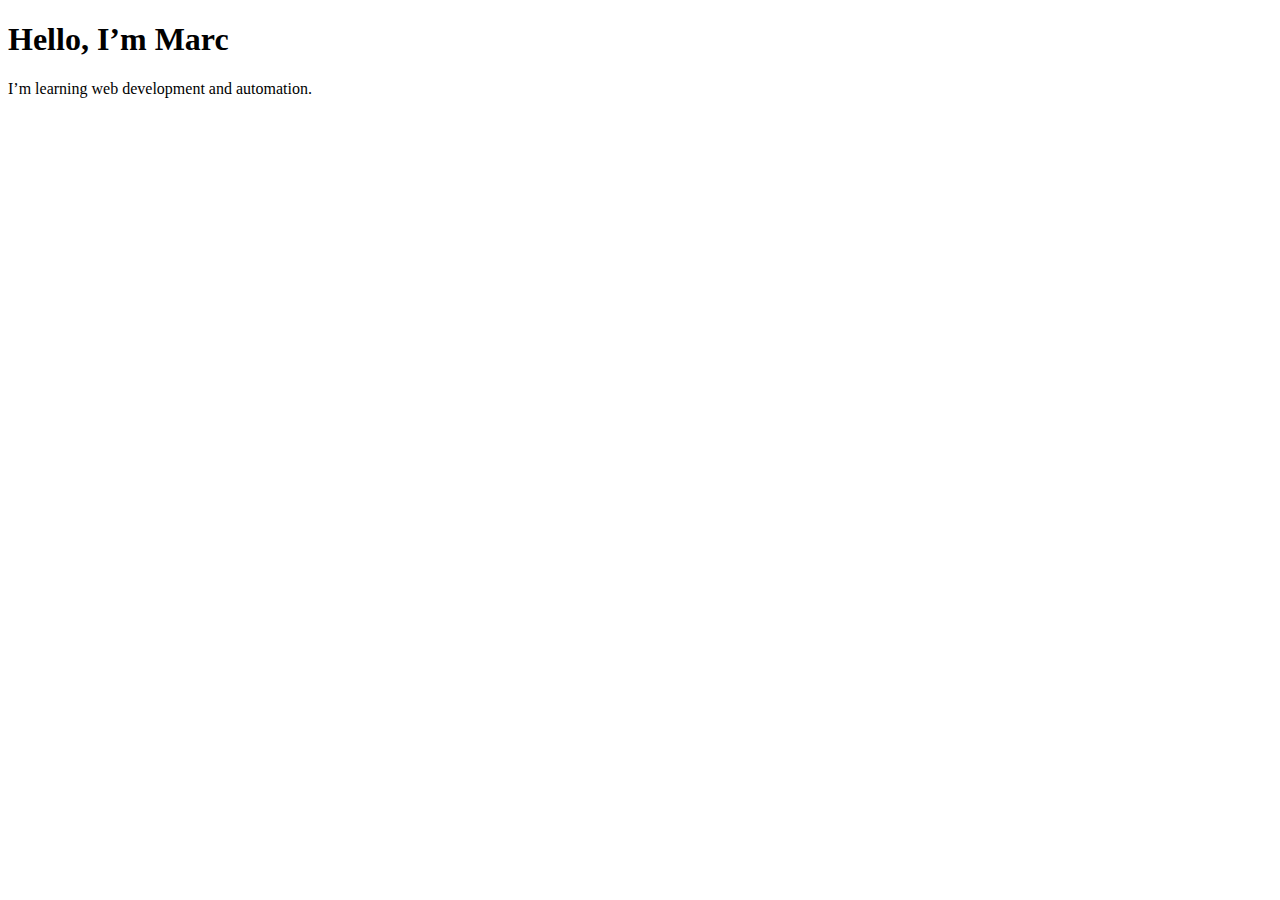
<file: Index.html>
<!DOCTYPE html>
<html lang="en">
<head>
  <meta charset="UTF-8">
  <title>My Portfolio</title>
  <link rel"stylesheet" href="style.css">
</head>
<body>

  <h1>Hello, I’m Marc</h1>
  <p>I’m learning web development and automation.</p>

</body>
</html>
</file>
<file: style.css>
/* ============================= */
/* Design Tokens / Variables     */
/* ============================= */
:root {
  --bg-main: #0f0f15;
  --bg-card: #1a1a27;
  --bg-soft: #12121a;

  --primary: #8b5cf6;
  --primary-hover: #a47dfd;

  --text-main: #ffffff;
  --text-muted: #c6c6dd;
  --text-dim: #8a8aa3;

  --radius-sm: 0.5rem;
  --radius-md: 0.75rem;
  --radius-lg: 1rem;

  --shadow-sm: 0 4px 15px rgba(0,0,0,0.25);
  --shadow-md: 0 10px 30px rgba(0,0,0,0.35);
  --shadow-glow:
    0 0 0 1px rgba(139,92,246,0.25),
    0 15px 40px rgba(139,92,246,0.25);

  --ease: cubic-bezier(0.4, 0, 0.2, 1);
}

/* ============================= */
/* Reset & Base                  */
/* ============================= */
* {
  margin: 0;
  padding: 0;
  box-sizing: border-box;
}

body {
  font-family: 'Inter', sans-serif;
  background:
    radial-gradient(circle at top, rgba(139,92,246,0.08), transparent),
    var(--bg-main);
  color: var(--text-main);
  line-height: 1.7;
}

a {
  text-decoration: none;
  color: inherit;
}

/* ============================= */
/* Container                     */
/* ============================= */
.container {
  width: 90%;
  max-width: 1200px;
  margin: auto;
  padding: 2rem 0;
}

/* ============================= */
/* Header                        */
/* ============================= */
header {
  display: flex;
  justify-content: space-between;
  align-items: center;
  padding: 2rem 0;
}

header nav a {
  margin-left: 2rem;
  font-weight: 600;
  color: var(--text-dim);
  transition: color 0.3s var(--ease);
}

header nav a:hover {
  color: var(--primary);
}

header nav a.active {
  color: var(--primary);
  position: relative;
}

header nav a.active::after {
  content: "";
  position: absolute;
  left: 0;
  bottom: -6px;
  width: 100%;
  height: 2px;
  background: var(--primary);
  border-radius: 2px;
}

.logo img {
  height: 90px;
  width: auto;
  display: block;
}

/* ============================= */
/* Hero                          */
/* ============================= */
.hero {
  text-align: center;
  padding: 6rem 1rem;
  animation: heroFade 1.2s var(--ease) both;
}

.hero h1 {
  font-size: clamp(2.8rem, 5vw, 4rem);
  letter-spacing: -0.02em;
  margin-bottom: 1rem;
  position: relative;
}

.hero h1::after {
  content: "";
  position: absolute;
  inset: -25px;
  background: radial-gradient(
    circle,
    rgba(139,92,246,0.25),
    transparent 65%
  );
  filter: blur(35px);
  z-index: -1;
}

.hero p {
  font-size: 1.15rem;
  color: var(--text-muted);
  max-width: 680px;
  margin: 0 auto 2rem;
}

.hero .buttons {
  display: flex;
  justify-content: center;
  gap: 1rem;
  flex-wrap: wrap;
}

.hero .buttons a {
  padding: 0.8rem 2rem;
  border-radius: var(--radius-sm);
  font-weight: 600;
  transition: transform 0.25s var(--ease),
              box-shadow 0.25s var(--ease),
              background 0.25s var(--ease);
}

.hero .buttons a.primary {
  background: linear-gradient(135deg, var(--primary), #a78bfa);
  color: #fff;
}

.hero .buttons a.primary:hover {
  transform: translateY(-2px);
  box-shadow: var(--shadow-glow);
}

.hero .buttons a.secondary {
  border: 2px solid var(--primary);
  color: var(--primary);
}

.hero .buttons a.secondary:hover {
  background: var(--primary);
  color: #fff;
}

@keyframes heroFade {
  from {
    opacity: 0;
    transform: translateY(12px);
  }
  to {
    opacity: 1;
    transform: translateY(0);
  }
}

/* ============================= */
/* Section Titles                */
/* ============================= */
h2 {
  font-size: 2rem;
  margin-bottom: 1rem;
}

.highlight {
  color: var(--primary);
}

.summary {
  text-align: center;
  color: var(--text-muted);
  max-width: 650px;
  margin: 0 auto 2.5rem;
  font-size: 1.05rem;
}

/* ============================= */
/* Section Fade-In               */
/* ============================= */
section {
  opacity: 0;
  transform: translateY(30px);
  transition:
    opacity 1s var(--ease),
    transform 1s var(--ease);
}

section.visible {
  opacity: 1;
  transform: translateY(0);
}

/* Keep hero & CTA visible */
.hero,
.cta {
  opacity: 1;
  transform: none;
}

/* ============================= */
/* Card System                   */
/* ============================= */
.card,
.tech-card,
.project-card,
.why-card {
  background: var(--bg-card);
  border-radius: var(--radius-lg);
  box-shadow: var(--shadow-sm);
  transition: transform 0.35s var(--ease),
              box-shadow 0.35s var(--ease);
}

.card:hover,
.tech-card:hover,
.project-card:hover,
.why-card:hover {
  transform: translateY(-6px);
  box-shadow: var(--shadow-glow);
}

.is-hovered {
  transform: translateY(-6px) scale(1.02);
  box-shadow: var(--shadow-glow);
}

/* ============================= */
/* Why Hire Me                   */
/* ============================= */
.why-hire {
  padding: 2rem;
  margin: 2rem 0;
  text-align: center;
}

.why-grid {
  display: grid;
  grid-template-columns: repeat(auto-fit, minmax(220px, 1fr));
  gap: 1rem;
}

.why-card {
  padding: 1.2rem;
  color: var(--text-muted);
  font-weight: 500;
}

/* ============================= */
/* Technical Arsenal             */
/* ============================= */
.tech-grid {
  display: grid;
  grid-template-columns: repeat(auto-fit, minmax(220px, 1fr));
  gap: 1.5rem;
  margin-bottom: 4rem;
}

.tech-card {
  padding: 1.6rem;
  min-height: 140px;
  opacity: 0;
  transform: translateY(20px);
}

.fade-in {
  opacity: 1;
  transform: translateY(0);
  transition:
    opacity 0.9s var(--ease),
    transform 0.9s var(--ease);
}

/* ============================= */
/* Projects Layout Fix           */
/* ============================= */
#projects {
  margin-bottom: 6rem; /* creates breathing room before Education */
}

.projects {
  max-width: 1000px;     /* aligns with grid-two below */
  margin: 0 auto;        /* centers the section */
  display: grid;
  gap: 2.5rem;
}

/* Make project cards feel equal to Education/Experience cards */
.project-card {
  padding: 2rem;
  border-radius: var(--radius-lg);
}

/* Center content inside project cards */
.project-card h3,
.project-desc,
.project-btn {
  text-align: center;
}

/* Stack tags neatly */
.project-stack {
  margin-top: 1rem;
  margin-bottom: 1.5rem;
}

/* ============================= */
/* Project Case Cards            */
/* ============================= */
.project-desc {
  color: var(--text-muted);
  font-size: 0.95rem;
  margin: 0.5rem 1rem 1rem;
  line-height: 1.6;
}

.project-stack {
  display: flex;
  gap: 0.5rem;
  flex-wrap: wrap;
  justify-content: center;   /* ✅ centers the tags */
  align-items: center;
  list-style: none;
  padding: 0;
  margin: 0 auto 1.2rem;     /* ✅ centers container */
}

.project-stack li {
  background: rgba(139,92,246,0.12);
  color: var(--primary);
  font-size: 0.75rem;
  padding: 0.3rem 0.6rem;
  border-radius: 999px;
}

.project-btn {
  display: inline-block;
  margin: 0 1rem 1.5rem;
  padding: 0.6rem 1.4rem;
  border-radius: var(--radius-sm);
  background: linear-gradient(135deg, var(--primary), #a78bfa);
  color: #fff;
  font-weight: 600;
  transition:
    transform 0.25s var(--ease),
    box-shadow 0.25s var(--ease);
}

.project-btn:hover {
  transform: translateY(-2px);
  box-shadow: var(--shadow-glow);
}

/* ============================= */
/* Grid Two                      */
/* ============================= */
.grid-two {
  display: grid;
  grid-template-columns: 1fr 1fr;
  gap: 2rem;
  margin-bottom: 4rem;
}

/* ===== FINAL Experience Fix (override all above) ===== */

.exp-list {
  list-style: none;
  padding: 0;
  margin-top: 0.6rem;
}

.exp-list li {
  display: flex;
  align-items: center;
  gap: 0.4rem;
  font-size: 0.95rem;
  color: var(--text-muted);
  line-height: 1.6;
}

.exp-list li::before {
  content: "•";
  color: var(--primary);
  font-size: 1rem;
  line-height: 1;
}

/* Balance Experience card height */
.grid-two .card {
  display: flex;
  flex-direction: column;
  justify-content: center;
}

.experience-item {
  margin-top: 0.3rem;
}


/* Experience list text */
.exp-list li {
  color: var(--text-muted);
  font-size: 0.95rem;
  line-height: 1.7;
  display: flex;
  align-items: center;
}

/* FIXED bullet (aligned + subtle) */
.exp-list li::before {
  content: "•";
  color: var(--primary);
  font-size: 1rem;
  line-height: 1;
  margin-right: 0.4rem;
}

/* Make Education & Experience cards visually aligned */
.grid-two .card {
  display: flex;
  flex-direction: column;
  justify-content: center;
}

/* Balance Experience card with Education */
.experience-item h3 {
  font-size: 1.1rem;
  font-weight: 600;
}

.exp-list {
  margin-top: 0.6rem;
}

.exp-list li {
  line-height: 1.7;
}


/* ============================= */
/* Footer / CTA                  */
/* ============================= */
.cta {
  text-align: center;
  padding: 4rem 1rem;
  margin-top: 3rem;
  background:
    radial-gradient(circle at center, rgba(139,92,246,0.15), #111 70%);
  border-top: 1px solid #2a2a40;
}

.cta-text {
  color: var(--text-muted);
  max-width: 600px;
  margin: 0 auto 1.5rem;
}

.cta-buttons {
  display: flex;
  justify-content: center;
  gap: 1rem;
}

/* ============================= */
/* Responsive                    */
/* ============================= */
@media (max-width: 768px) {
  .grid-two {
    grid-template-columns: 1fr;
  }

  header {
    flex-direction: column;
  }

  header nav {
    margin-top: 1rem;
  }
}


/* ===== Center text inside Education & Experience cards ===== */

.grid-two .card {
  text-align: center;
}

/* Center Education content */
.education-item {
  display: flex;
  flex-direction: column;
  align-items: center;
}

/* ============================= */
/* Experience Skill Pills */
/* ============================= */

.grid-two .card {
  text-align: center;
  display: flex;
  flex-direction: column;
  justify-content: center;
}

/* Center Experience content */
.experience-item {
  display: flex;
  flex-direction: column;
  align-items: center;
}

/* Turn list into skill pills */
.exp-list {
  display: flex;
  flex-wrap: wrap;
  gap: 0.6rem;
  justify-content: center;
  margin-top: 1rem;
  padding: 0;
  list-style: none;
}

.exp-list li {
  background: rgba(139,92,246,0.12);
  color: var(--primary);
  padding: 0.35rem 0.8rem;
  border-radius: 999px;
  font-size: 0.85rem;
  font-weight: 500;
}

/* Remove bullets completely */
.exp-list li::before {
  content: none;
}


/* ============================= */
/* About Me – Card Design        */
/* ============================= */

.about-me {
  max-width: 900px;
  margin: 0 auto 4rem;
}

.about-me h2 {
  margin-bottom: 1.5rem;
}

.about-card {
  background: var(--bg-card);
  padding: 2.5rem 2rem;
  border-radius: var(--radius-lg);
  box-shadow: var(--shadow-sm);
  position: relative;
}

.about-card::before {
  content: "";
  position: absolute;
  top: 0;
  left: 0;
  width: 4px;
  height: 100%;
  background: var(--primary);
  border-radius: 4px 0 0 4px;
}

.about-card p {
  color: var(--text-muted);
  line-height: 1.8;
  margin-bottom: 1rem;
}

.about-card p strong {
  color: var(--text-main);
}


/* ============================= */
/* Resume / Section Header Polish */
/* ============================= */

.resume-section h2,
.about-me h2 {
  border-bottom: 1px solid rgba(139,92,246,0.25);
  padding-bottom: 0.4rem;
  margin-bottom: 1rem;
}

/* ============================= */
/* Resume / Section Header Polish */
/* ============================= */

.resume-section h2,
.about-me h2 {
  border-bottom: 1px solid rgba(139,92,246,0.25);
  padding-bottom: 0.4rem;
  margin-bottom: 1rem;
}

/* ============================= */
/* Impact List (Resume Bullets)  */
/* ============================= */

.impact-list {
  list-style: none;
  padding-left: 0;
  margin-top: 0.8rem;
}

.impact-list li {
  position: relative;
  padding-left: 1.4rem;
  margin-bottom: 0.6rem;
  color: var(--text-muted);
  line-height: 1.6;
}

.impact-list li::before {
  content: "▹";
  position: absolute;
  left: 0;
  color: var(--primary);
}

/* ============================= */
/* About Me – Text Refinement    */
/* ============================= */

.about-card p {
  font-size: 1rem;
  letter-spacing: 0.01em;
}

.about-card p:not(:last-child) {
  margin-bottom: 1.2rem;
}

/* ============================= */
/* Impact List (Experience)      */
/* ============================= */

.impact-list {
  list-style: none;
  padding-left: 0;
  margin-top: 0.8rem;
}

.impact-list li {
  position: relative;
  padding-left: 1.4rem;
  margin-bottom: 0.6rem;
  color: #ccc;
  line-height: 1.6;
}

.impact-list li::before {
  content: "▹";
  position: absolute;
  left: 0;
  color: #8b5cf6;
}
</file>
